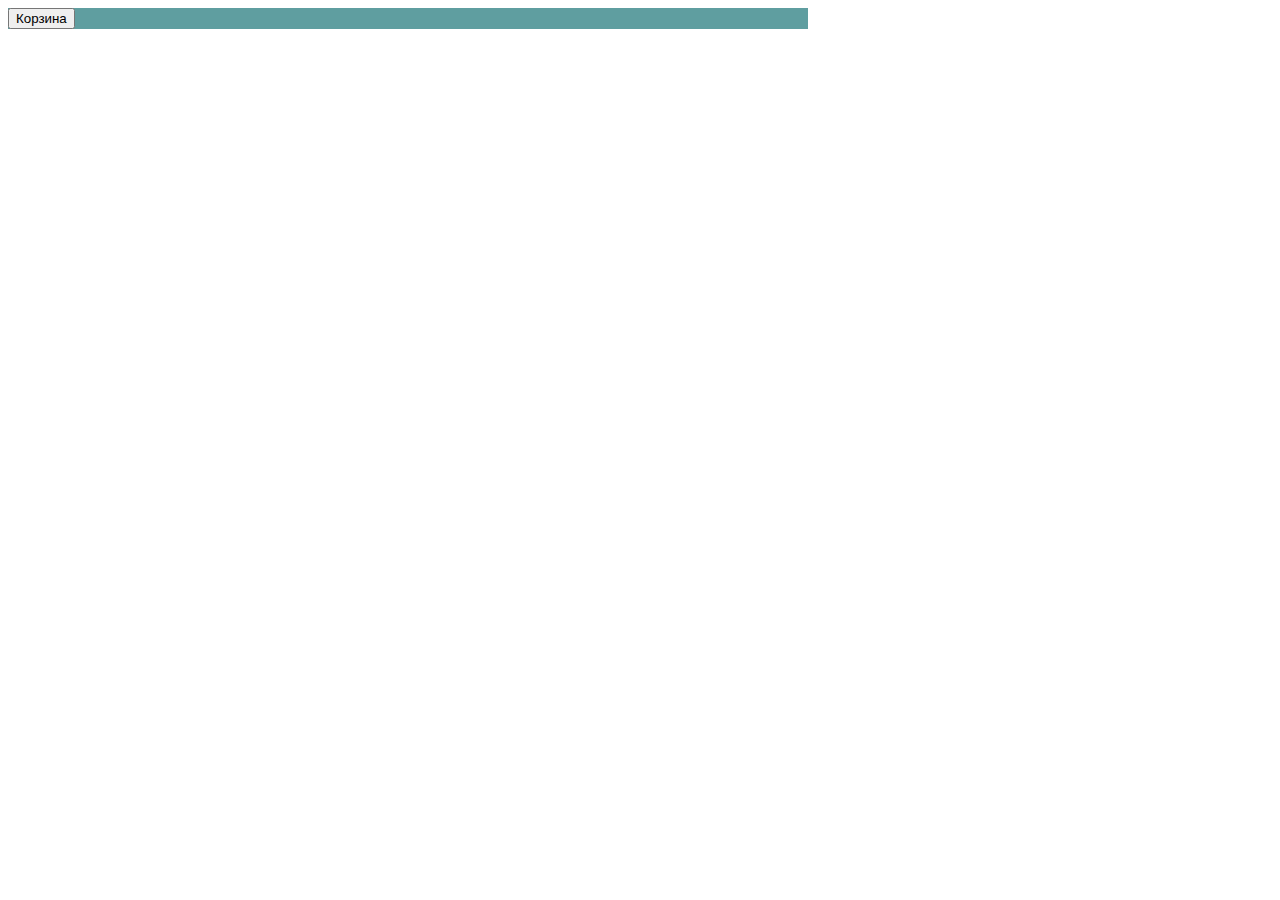
<file: index.html>
<!DOCTYPE html>
<html lang="en">

<head>
    <link rel="stylesheet" href="style.css">
    <meta charset="UTF-8">
    <title>Интернет-магазин</title>
</head>

<body>
    <header>
        <button class="cart__button" type="button">Корзина</button>
    </header>
    <main>
        <div class="cart">
            <div class="cart__block invisible"></div>
        </div>
        <div class="products"></div>
    </main>
    <script src="js/main.js"></script>
</body>

</html>
</file>
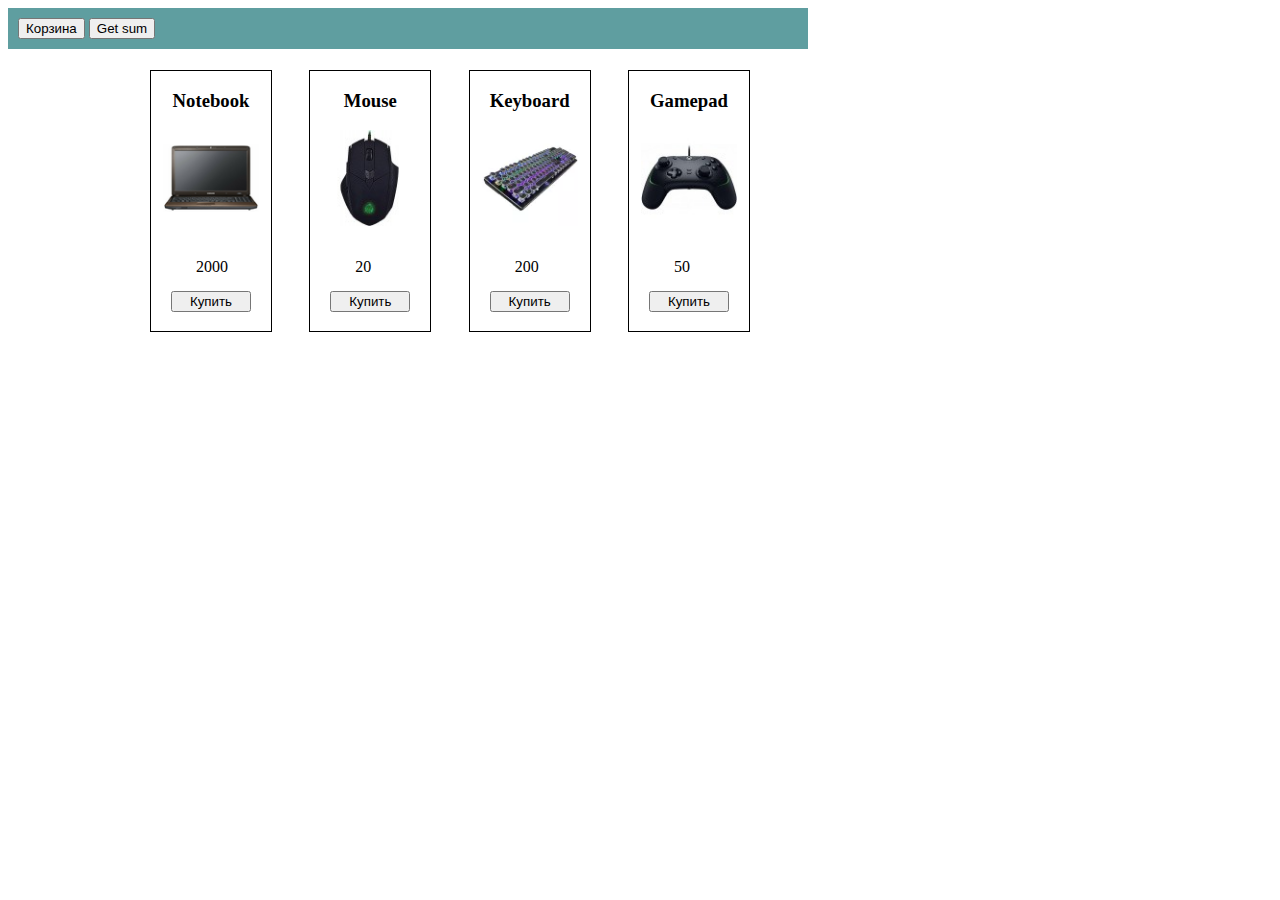
<file: ДЗ/Shop/index.html>
<!DOCTYPE html>
<html lang="en">

<head>
    <link rel="stylesheet" href="style.css">
    <meta charset="UTF-8">
    <title>Интернет-магазин</title>
</head>

<body>
    <header>
        <button class="btn-cart" type="button">Корзина</button>
        <button class="sum" type="button" id="sum">Get sum</button>
    </header>
    <main>
        <div class="products"></div>
    </main>
    <script src="js/main.js"></script>
</body>

</html>
</file>
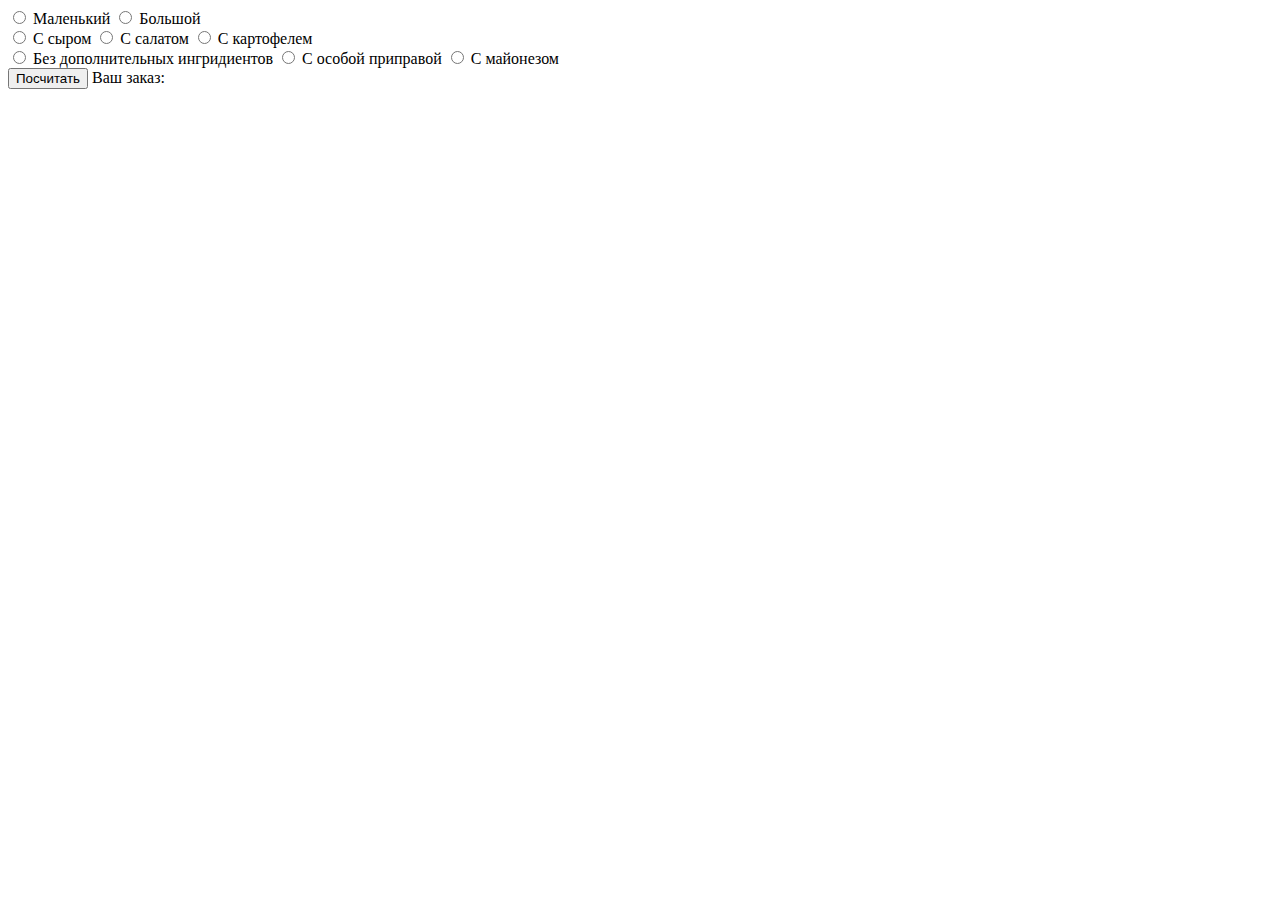
<file: ДЗ/бургер/index.html>
<!DOCTYPE html>
<html lang="en">

<head>
    <meta charset="UTF-8">
    <meta http-equiv="X-UA-Compatible" content="IE=edge">
    <meta name="viewport" content="width=device-width, initial-scale=1.0">
    <title>Document</title>
</head>
<!--
        Некая сеть фастфуда предлагает несколько видов гамбургеров:
        ### Маленький (50 рублей, 20 калорий).
        ### Большой (100 рублей, 40 калорий). 
        ### Гамбургер может быть с одним из нескольких видов начинок (обязательно):
        ### С сыром (+10 рублей, +20 калорий).
        ### С салатом (+20 рублей, +5 калорий).
        ### С картофелем (+15 рублей, +10 калорий). 
        ### Дополнительно гамбургер можно посыпать приправой (+15 рублей, +0 калорий) 
        и полить майонезом (+20 рублей, +5 калорий). 
        ### Напишите программу, рассчитывающую стоимость и калорийность гамбургера. 
        -->

<body>
    <form action="#">
        <div class="block size">
            <input type="radio" id="little" name="size" value="little" data-rus="маленький" data-cost="50"
                data-calories="20">
            <label for="little">Маленький</label>
            <input type="radio" id="big" name="size" value="big" data-rus="большой" data-cost="100" data-calories="40">
            <label for="big">Большой</label>
        </div>
        <div class="block fillings">
            <input type="radio" id="chease" name="fillings" value="chease" data-rus="с сыром" data-cost="10"
                data-calories="20">
            <label for="chease">С сыром</label>
            <input type="radio" id="green" name="fillings" value="green" data-rus="с салатом" data-cost="20"
                data-calories="5">
            <label for="green">С салатом</label>
            <input type="radio" id="potato" name="fillings" value="potato" data-rus="с картофелем" data-cost="15"
                data-calories="10">
            <label for="potato">С картофелем</label>
        </div>
        <div class="block additional">
            <input type="radio" id="noup" name="additional" value="noup" data-rus="без дополнительных ингридиентов"
                data-cost="0" data-calories="0">
            <label for="noup">Без дополнительных ингридиентов</label>
            <input type="radio" id="special" name="additional" value="special" data-rus="с особой приправой"
                data-cost="15" data-calories="0">
            <label for="special">С особой приправой</label>
            <input type="radio" id="mayonnaise" name="additional" value="mayonnaise" data-rus="с майонезом"
                data-cost="20" data-calories="30">
            <label for="mayonnaise">С майонезом</label>
        </div>
        <button>Посчитать</button>
        <span>Ваш заказ: </span>
    </form>
</body>
<script>
    document.querySelector("form").addEventListener("submit", (e) => {
        // эта Ф сработает при отправке формы, т.е. когда будет нажата кнопка
        e.preventDefault() // убираем дефолтное поведение формы
        // создаем пустые переменные для результатов
        const resultTipes = []
        const resultCost = []
        const resultCalories = [];
        const checked = e.target.querySelectorAll("input:checked") // получаем все выбранные чекбоксы
        // перебираем коллекцию и пушим в массивы нужные параметры
        checked.forEach(item => {
            resultTipes.push(item.dataset.rus);
            resultCost.push(+(item.dataset.cost)); // +() преобразует в число
            resultCalories.push(+(item.dataset.calories)); // +() преобразует в число
        })
        //https://developer.mozilla.org/ru/docs/Web/JavaScript/Reference/Global_Objects/Array/Reduce
        function finallySum(arrayToSum) {
            return arrayToSum.reduce(function (a, b) {
                return a + b;
            })
        };
        /* Та же Ф, но стрелочная
        function finallySum(arrayToSum) {
            return arrayToSum.reduce((previousValue, currentValue) => previousValue + currentValue);
        }
        */
        let finallyResultCost = finallySum(resultCost)
        let finallyResultCalories = finallySum(resultCalories)
        // выводим результат
        let table = document.querySelector('span');
        table.innerText = `Ваш заказ: ${resultTipes[0]} бургер ${resultTipes[1]} и ${resultTipes[2]}. Он содержит ${finallyResultCalories} калорий и стоит ${finallyResultCost} рублей.`
    })

</script>

</html>
</file>
<file: style.css>
header {
  width: 800px;
  height: auto;
  background: cadetblue;
}

.invisible {
  display: none;
}

main {
  width: 800px;
  display: -webkit-box;
  display: -ms-flexbox;
  display: flex;
  -webkit-box-pack: justify;
      -ms-flex-pack: justify;
          justify-content: space-between;
}

.cart {
  width: 45%;
  height: 200px;
}

.cart__block {
  height: auto;
  width: auto;
}

.cart__item {
  display: -webkit-box;
  display: -ms-flexbox;
  display: flex;
  width: 100%;
  height: 100px;
  border: 1px solid black;
}

.cart__item__image {
  position: fixed;
  margin-left: 100px;
}

.cart__item__price {
  position: fixed;
  margin-top: 30px;
  margin-bottom: 30px;
  margin-left: 230px;
}

.cart__item__button {
  position: fixed;
  margin-top: 30px;
  margin-bottom: 30px;
  margin-left: 300px;
}

.products {
  top: 50px;
  left: 150px;
  right: 150px;
  width: 45%;
  height: auto;
  display: -webkit-box;
  display: -ms-flexbox;
  display: flex;
  -webkit-box-pack: end;
      -ms-flex-pack: end;
          justify-content: flex-end;
}

.products__item {
  display: -webkit-box;
  display: -ms-flexbox;
  display: flex;
  margin-top: 20px;
  margin-bottom: 20px;
  width: 120px;
  height: 260px;
  border: 1px black solid;
  -webkit-box-orient: vertical;
  -webkit-box-direction: normal;
      -ms-flex-direction: column;
          flex-direction: column;
}

.products__item__heading {
  text-align: center;
}

.products__item__image {
  width: 80%;
  height: auto;
  margin-left: 10%;
  margin-right: 10%;
  z-index: 4;
}

.products__item__price {
  position: absolute;
  bottom: 60px;
  margin-left: 45px;
  text-align: center;
}

.products__item__buyButton {
  width: 80px;
  position: absolute;
  bottom: 40px;
  -ms-flex-item-align: center;
      -ms-grid-row-align: center;
      align-self: center;
}
/*# sourceMappingURL=style.css.map */
</file>
<file: ДЗ/Shop/style.css>
header {
  width: 800px;
  height: auto;
  background: cadetblue;
}

.btn-cart {
  margin-top: 10px;
  margin-bottom: 10px;
  margin-left: 10px;
}

.products {
  top: 50px;
  left: 150px;
  right: 150px;
  position: absolute;
  width: 600px;
  height: auto;
  display: -webkit-box;
  display: -ms-flexbox;
  display: flex;
  -webkit-box-pack: justify;
      -ms-flex-pack: justify;
          justify-content: space-between;
}

.products__item {
  display: -webkit-box;
  display: -ms-flexbox;
  display: flex;
  margin-top: 20px;
  margin-bottom: 20px;
  width: 120px;
  height: 260px;
  border: 1px black solid;
  -webkit-box-orient: vertical;
  -webkit-box-direction: normal;
      -ms-flex-direction: column;
          flex-direction: column;
}

.products__item__heading {
  text-align: center;
}

.products__item__image {
  width: 80%;
  height: auto;
  margin-left: 10%;
  margin-right: 10%;
  z-index: 4;
}

.products__item__price {
  position: absolute;
  bottom: 60px;
  margin-left: 45px;
  text-align: center;
}

.products__item__buyButton {
  width: 80px;
  position: absolute;
  bottom: 40px;
  -ms-flex-item-align: center;
      -ms-grid-row-align: center;
      align-self: center;
}
/*# sourceMappingURL=style.css.map */
</file>
